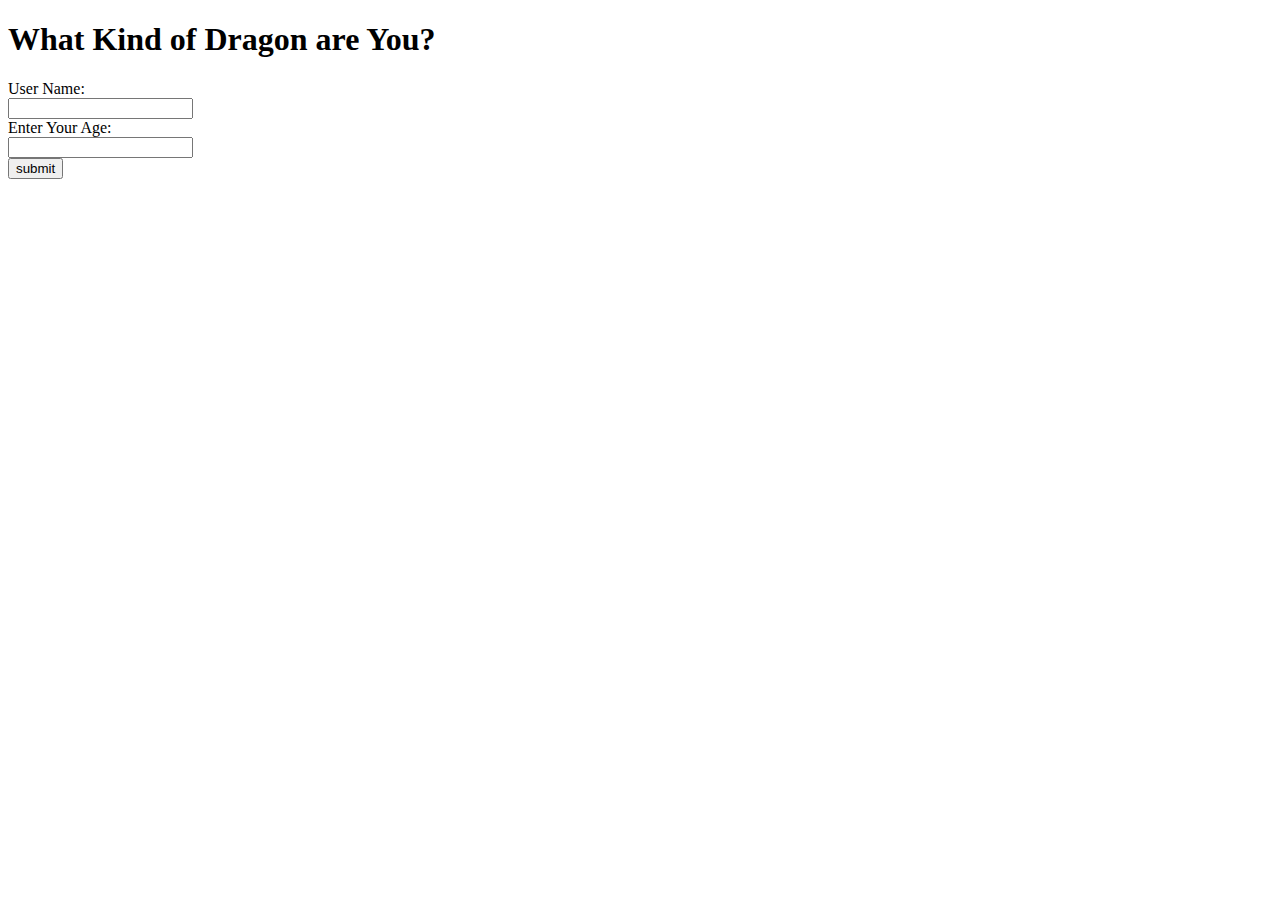
<file: Assignment 4.5/index.html>
<!DOCTYPE html>
<html lang="en">
<head>
    <meta charset="UTF-8">
    <meta name="viewport" content="width=device-width, initial-scale=1.0">
    <title>Document</title>
</head>
<body>
    <h1>What Kind of Dragon are You?</h1>
    <label>User Name:</label><br>
    <input id="myUser"><br>
    <label>Enter Your Age:</label><br>
    <input type="text" id="myText"><br>
    <button type="submit" id="mySubmit">submit</button>
    <p id="resultElement"></p>

    <script src="./app.js"></script>
</body>
</html>
</file>
